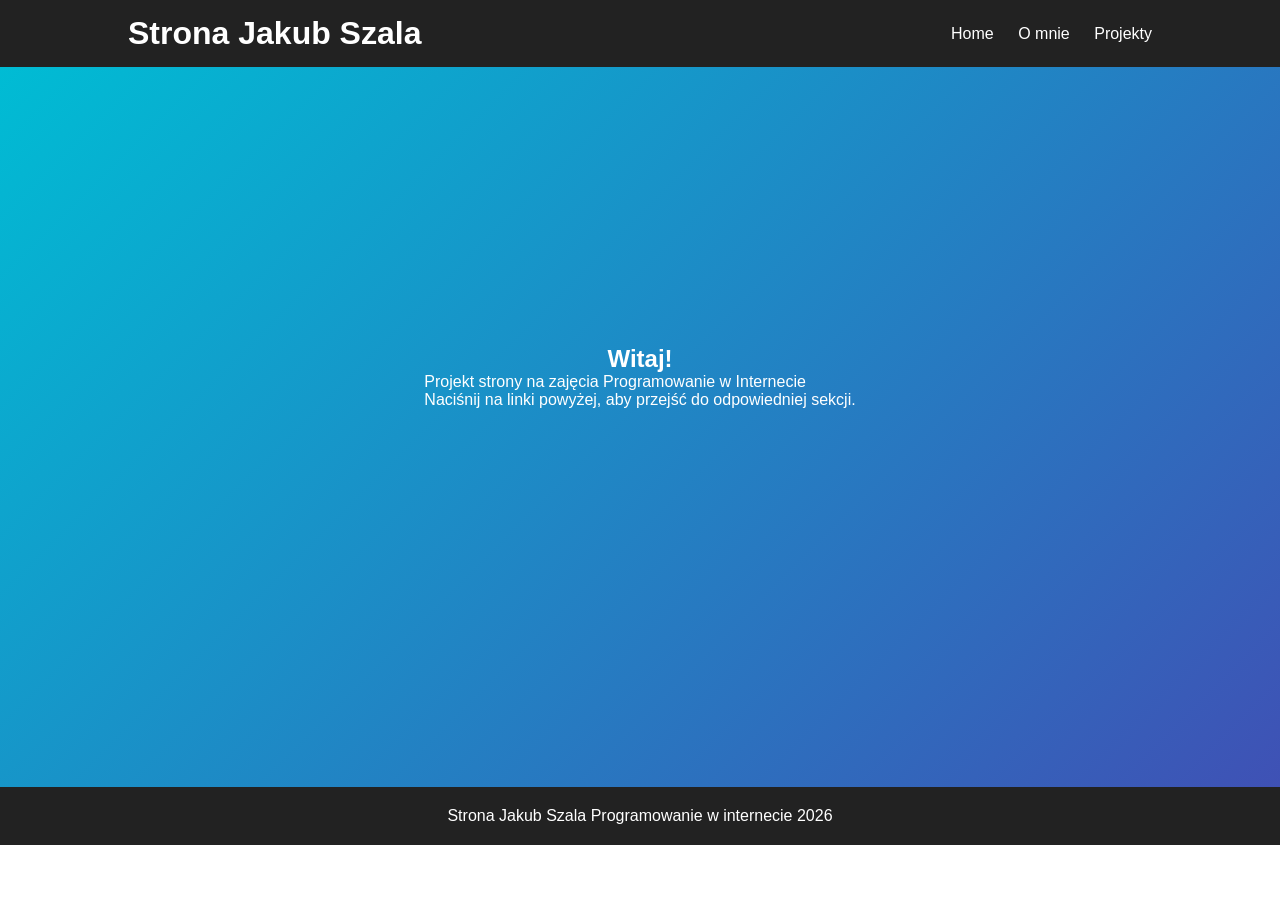
<file: index.html>
<!DOCTYPE html>
<html lang="pl">
<head>
    <meta charset="UTF-8">
    <meta name="viewport" content="width=device-width, initial-scale=1.0">
    <title>Strona Jakub Szala</title>
    <link rel="stylesheet" href="style.css">
</head>

<body>

<header>
    <h1>Strona Jakub Szala</h1>
    <nav>
        <a onclick="showSection('home')">Home</a>
        <a onclick="showSection('about')">O mnie</a>
        <a onclick="showSection('projects')">Projekty</a>
    </nav>
</header>

<main>

    <section id="home" class="active">
        <div class="hero">
            <h2>Witaj!</h2>
            <p>Projekt strony na zajęcia Programowanie w Internecie<br>Naciśnij na linki powyżej, aby przejść do odpowiedniej sekcji.</p>
        </div>
    </section>

    <section id="about">
        <h2>O mnie</h2>
        <img src="zdj_psa.jpg">
        <p>Zdjęcie mojego psa</p>
    </section>

    <section id="projects">
        <h2>Projekty</h2>
        <div class="cards">

            <div class="card">Projekt 1</div>
            <div class="card">Projekt 2</div>
            <div class="card">Projekt 3</div>

        </div>
    </section>



</main>

<footer>
    <p>Strona Jakub Szala Programowanie w internecie 2026</p>
</footer>

<script src="script.js"></script>
</body>
</html>
</file>
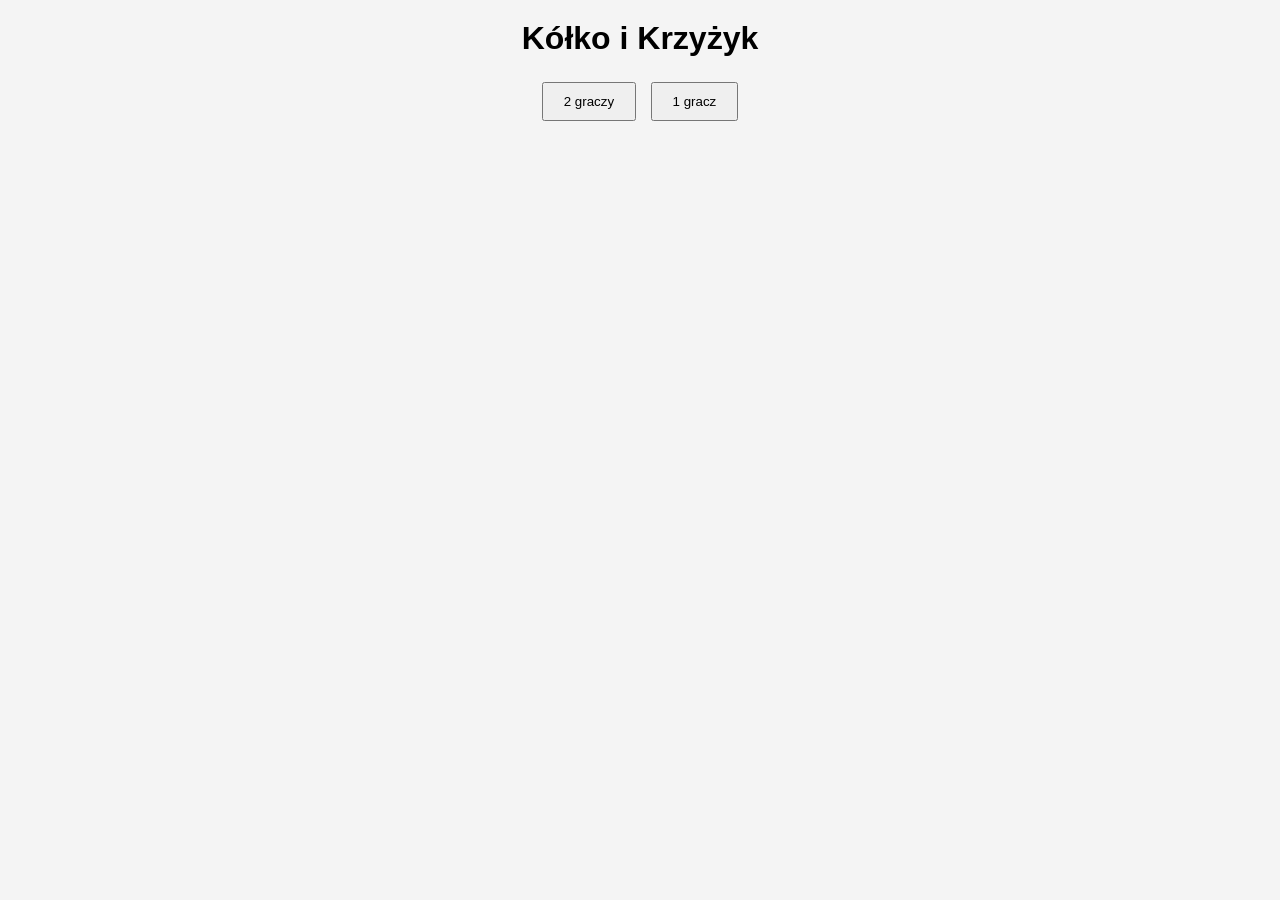
<file: tictatoe.html>
<!DOCTYPE html>
<html lang="pl">
<head>
    <meta charset="UTF-8">
    <title>Kółko i Krzyżyk</title>
    <link rel="stylesheet" href="style2.css">
</head>
<body>

<h1>Kółko i Krzyżyk</h1>

<div class="menu">
    <button onclick="startGame(2)">2 graczy</button>
    <button onclick="startGame(1)">1 gracz</button>

    <div id="difficulty" class="hidden">
        <p>Poziom:</p>
        <button onclick="setDifficulty('easy')">Łatwy</button>
        <button onclick="setDifficulty('medium')">Trudny</button>
    </div>
</div>

<div id="game" class="hidden">
    <div class="board" id="board"></div>
    <p id="status"></p>
    <button onclick="resetGame()">Reset</button>
</div>

<script src="script.js"></script>
</body>
</html>
</file>
<file: style.css>
* {
    margin: 0;
    padding: 0;
    box-sizing: border-box;
}

body {
    font-family: Arial, sans-serif;
}


header {
    display: flex;
    justify-content: space-between;
    align-items: center;
    padding: 15px 10%;
    background: #222;
    color: white;
}

nav a {
    margin-left: 20px;
    cursor: pointer;
    text-decoration: none;
    color: white;
}

nav a:hover {
    color: #00bcd4;
}


section {
    display: none;
    padding: 40px 10%;
    min-height: 80vh;
}

section.active {
    display: block;
}
img {
    max-width: 75%;
    height: auto;
    border-radius: 10px;
}

.hero {
    height: 60vh;
    display: flex;
    justify-content: center;
    align-items: center;
    flex-direction: column;

}

main {
    background:linear-gradient(135deg,#00bcd4,#3f51b5);
    color: white;
}
.cards {
    display: flex;
    gap: 20px;
}

.card {
    flex: 1;
    padding: 40px;
    background: #f5f5f5;
    text-align: center;
    border-radius: 10px;
    box-shadow:0 4px 10px rgba(0,0,0,0.1);
    color: black;
}



footer {
    text-align: center;
    padding: 20px;
    background: #222;
    color: white;
}


@media (max-width: 768px) {

    header {
        flex-direction: column;
    }

    nav {
        margin-top: 10px;
    }

    .cards {
        flex-direction: column;
    }
}

@media (max-width: 480px) {

    header {
        padding: 10px;
    }

    section {
        padding: 20px;
    }

    .hero h2 {
        font-size: 24px;
    }
}
</file>
<file: style2.css>
body {
    font-family: Arial, sans-serif;
    text-align: center;
    background: #f4f4f4;
}

h1 {
    margin: 20px;
}

.menu button {
    padding: 10px 20px;
    margin: 5px;
    cursor: pointer;
}

.hidden {
    display: none;
}

.board {
    display: grid;
    grid-template-columns: repeat(3, 100px);
    gap: 5px;
    justify-content: center;
    margin: 20px auto;
}

.cell {
    width: 100px;
    height: 100px;
    background: white;
    font-size: 40px;
    display: flex;
    align-items: center;
    justify-content: center;
    cursor: pointer;
    border: 2px solid #333;
}

.cell:hover {
    background: #ddd;
}
</file>
